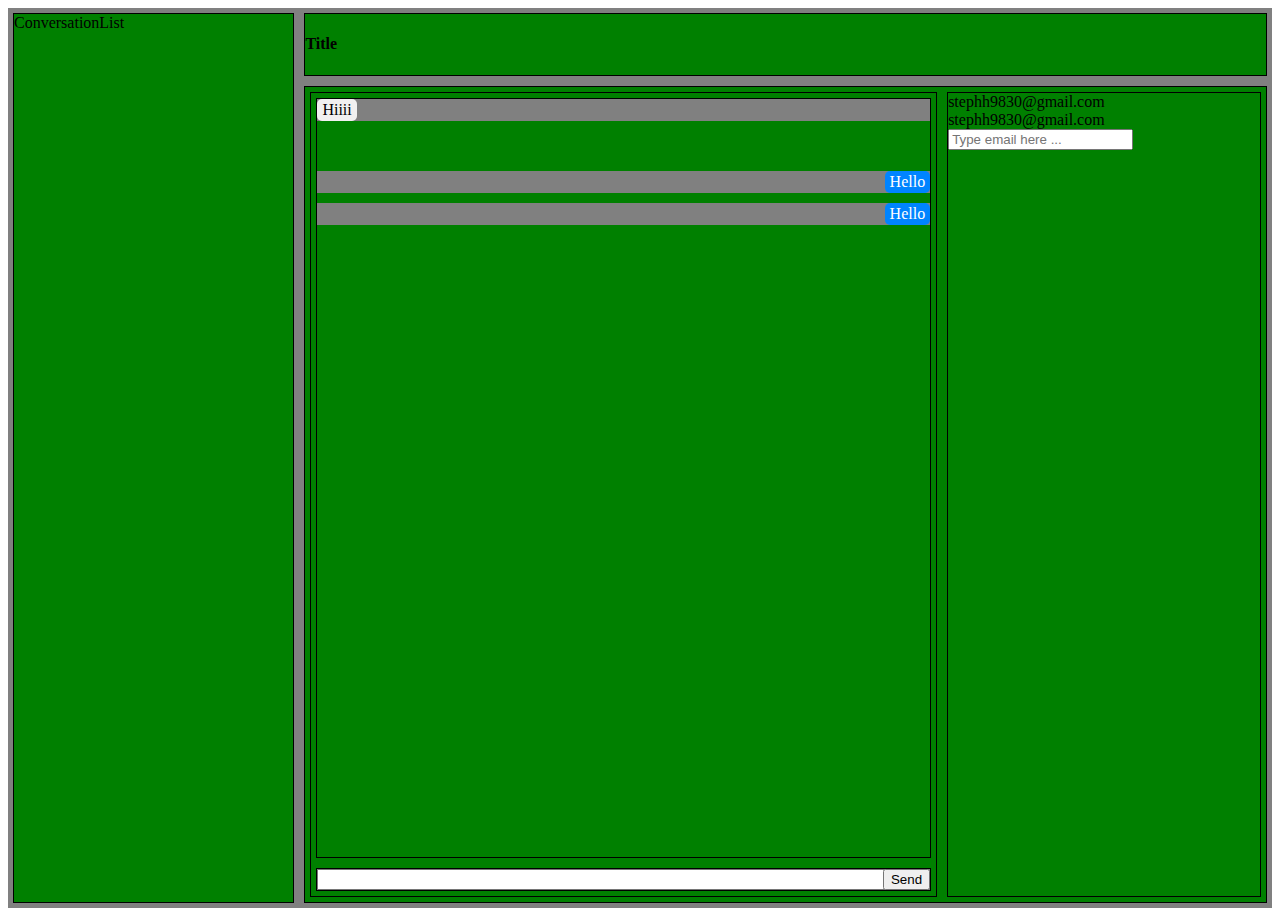
<file: design.html>
<!DOCTYPE html>
<html lang="en" class="height-100">
<head>
    <meta charset="UTF-8">
    <meta name="viewport" content="width=device-width, initial-scale=1.0">
    <meta http-equiv="X-UA-Compatible" content="ie=edge">
    <title>Dendi</title>
    <style>
    .flex-container {
        display: flex;
        background-color: gray;
        /* flex-direction: row-reverse; */
        /* flex-wrap: wrap; */
        /* justify-content: space-between; */
        /* height: 200px; */
        /* align-items: stretch; */
    }
    .justify-end{
        justify-content: flex-end;
    }
    .element 
    {
        /* width: 50px; */
        /* height: 50px; */
        /* flex-grow: 1; */
        border:  1px solid black;
        background-color: green;
        margin: 5px;
    }
    .grow-1{
        flex-grow: 1
    }
    .grow-2{
        flex-grow: 2
    }
    .grow-3{
        flex-grow: 3
    }
    .height-100{
        height: 100%;
    }
    .width-100{
        width: 100%;
    }
    .flex-colum{
        flex-direction: column;
    }
    .msg-host{
        background: #0084ff;
        color: white;
    }
    .msg{
        border-radius: 5px;
        padding: 2px 5px;
    }
    .msg-guest{
        background: #f1f0f0;
        color: black;
    }
    .vertical-50{
        height: 50px;
    }
    .vertical-10{
        height: 10px;
    }
    </style>
</head>
<body class="height-100">
    <div class="flex-container height-100">
        <div class="element grow-1"><span>ConversationList</span></div>
        <div class="flex-container flex-colum grow-3">
            <div class="element">
                <h4>Title</h4>
            </div>
        <div class="flex-container element grow-1">
        <div class="element grow-3 flex-container flex-colum">
            <div class=" element grow-1">
                <div class="flex-container ">
                    <span class=" msg msg-guest">Hiiii</span>
                </div>
                <div class="vertical-50"></div>
                <div class="flex-container justify-end">
                    <span class=" msg msg-host">Hello</span>
                </div>
                <div class="vertical-10"></div>
                <div class="flex-container justify-end">
                        <span class=" msg msg-host">Hello</span>
                    </div>
            </div>
            <div class="element">
            <form>
                <div class="flex-container">
                    <div class="grow-1">
                        <input type="text" class="width-100">
                    </div>
                    <div>
                        <button>Send</button>
                    </div>
                </div>
            </form>
            </div>
        </div>
        <div class="element grow-1">
            <div>stephh9830@gmail.com</div>
            <div>stephh9830@gmail.com</div>
            <div>
                <form>
                    <input type="text" placeholder="Type email here ...">
                </form>
            </div>
        </div>
        </div>
        </div>
        
        
    </div>
</body>
</html>
</file>
